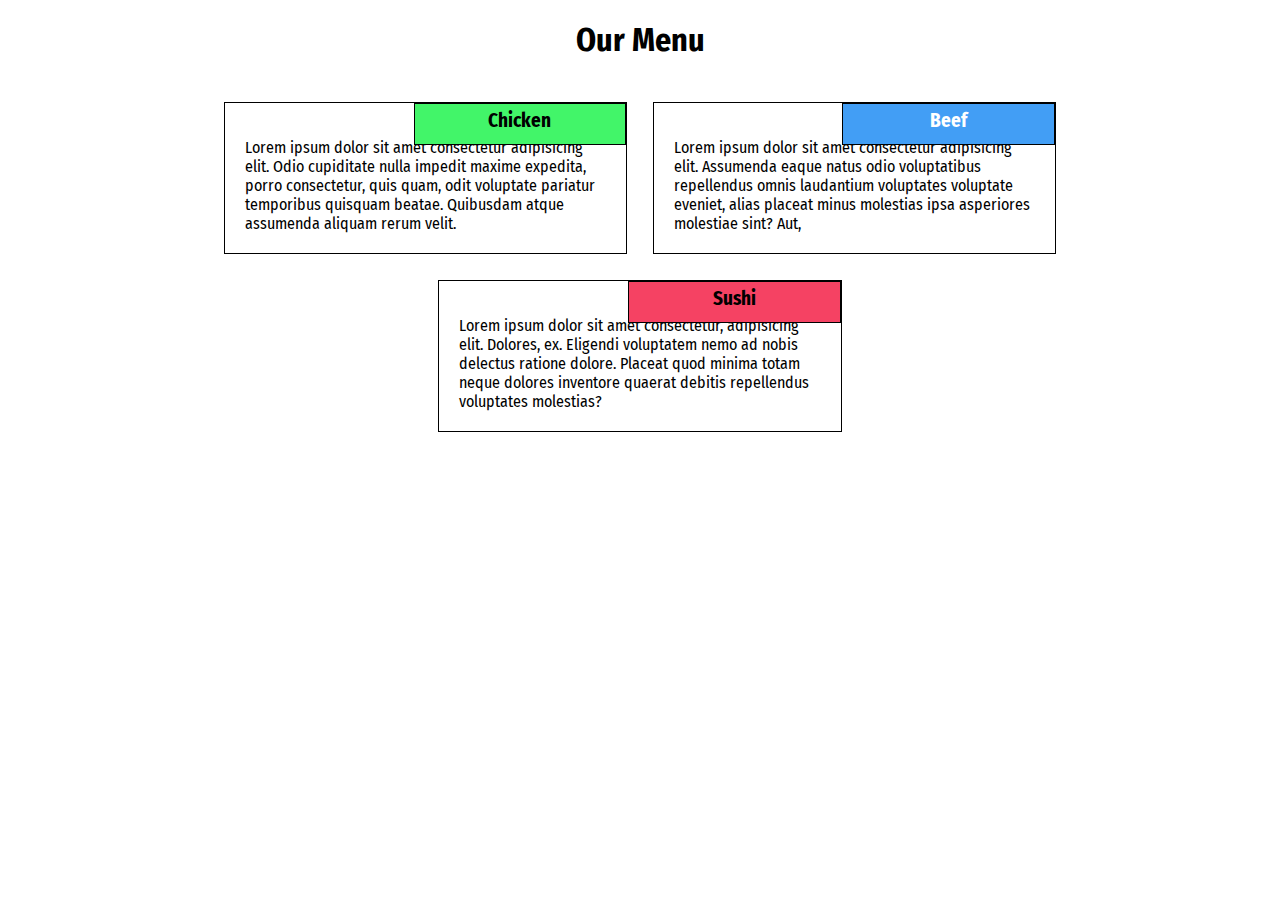
<file: index.html>
<!DOCTYPE html>
<html lang="en">
<head>
    <meta charset="UTF-8">
    <meta name="viewport" content="width=device-width, initial-scale=1.0">
    <title>Assignement solution fof module 2</title>
    <link rel="stylesheet" href="index.css">
    <link href="https://fonts.googleapis.com/css2?family=Fira+Sans+Condensed:ital,wght@1,300&display=swap" rel="stylesheet">

</head>
<body>
    <h1>Our Menu</h1>
    <div  class="container">

        <div class="boss-1">
            <div class="head-1"> Chicken</div>
            <div class="cont-1">Lorem ipsum dolor sit amet consectetur adipisicing elit. Odio cupiditate nulla impedit maxime expedita, porro consectetur, quis quam, odit voluptate pariatur temporibus quisquam beatae. Quibusdam atque assumenda aliquam rerum velit.</div>
        </div>

        <div class="boss-2">
            <div class="head-2"> Beef</div>
            <div class="cont-2" > Lorem ipsum dolor sit amet consectetur adipisicing elit. Assumenda eaque natus odio voluptatibus repellendus omnis laudantium voluptates voluptate eveniet, alias placeat minus molestias ipsa asperiores molestiae sint? Aut,</div>
        </div>

        <div class="boss-3">
            <div class="head-3"> Sushi</div>
            <div class="cont-3"> Lorem ipsum dolor sit amet consectetur, adipisicing elit. Dolores, ex. Eligendi voluptatem nemo ad nobis delectus ratione dolore. Placeat quod minima totam neque dolores inventore quaerat debitis repellendus voluptates molestias?</div>
        </div>

    </div>
</body>
</html>
</file>
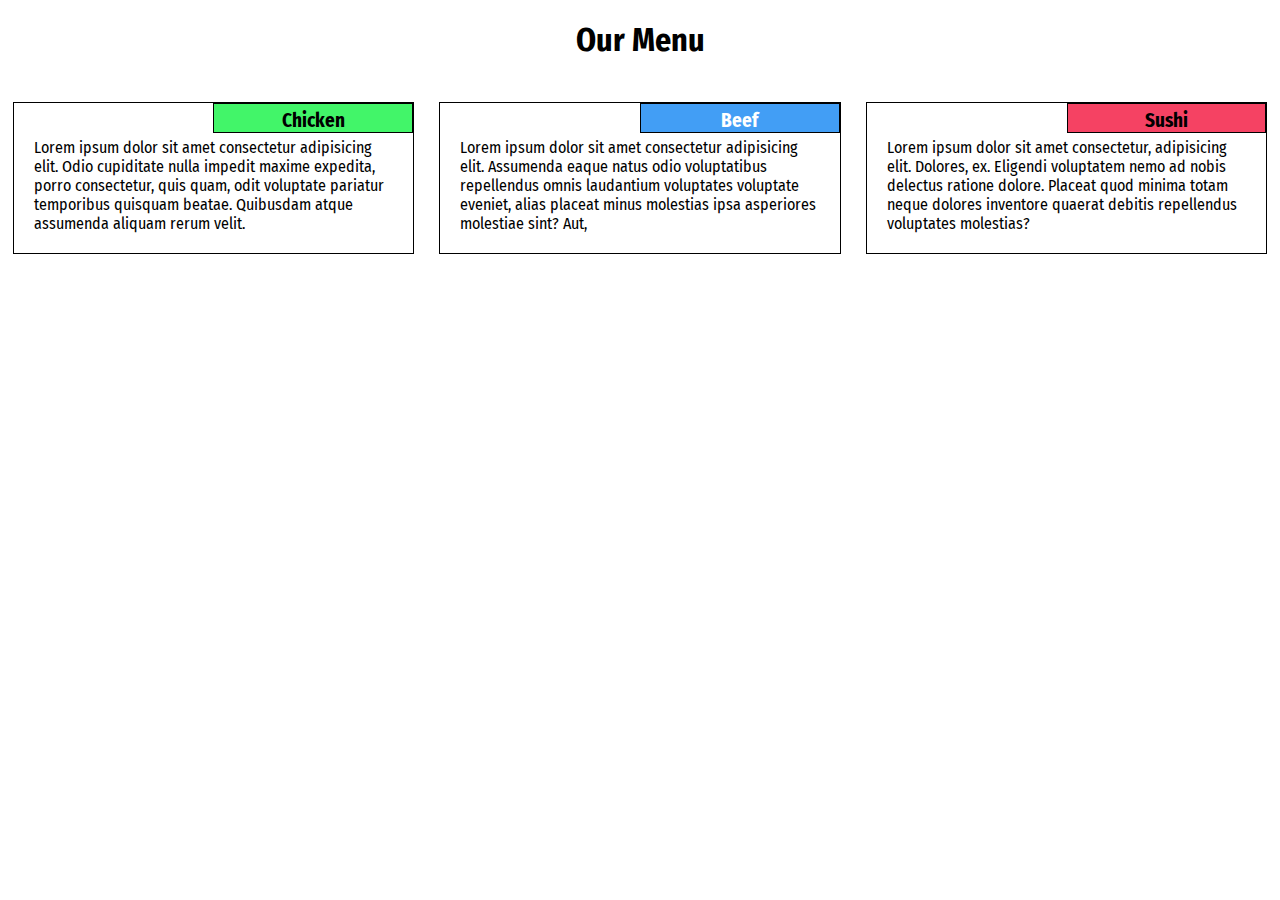
<file: module-2-solution/index.html>
<!DOCTYPE html>
<html lang="en">
<head>
    <meta charset="UTF-8">
    <meta name="viewport" content="width=device-width, initial-scale=1.0">
    <title>Assignement solution fof module 2</title>
    <link rel="stylesheet" href="index.css">
    <link href="https://fonts.googleapis.com/css2?family=Fira+Sans+Condensed:ital,wght@1,300&display=swap" rel="stylesheet">

</head>
<body>
    <h1>Our Menu</h1>
    <div  class="container">

        <div class="boss-1">
            <div class="head-1"> Chicken</div>
            <div class="cont-1">Lorem ipsum dolor sit amet consectetur adipisicing elit. Odio cupiditate nulla impedit maxime expedita, porro consectetur, quis quam, odit voluptate pariatur temporibus quisquam beatae. Quibusdam atque assumenda aliquam rerum velit.</div>
        </div>

        <div class="boss-2">
            <div class="head-2"> Beef</div>
            <div class="cont-2" > Lorem ipsum dolor sit amet consectetur adipisicing elit. Assumenda eaque natus odio voluptatibus repellendus omnis laudantium voluptates voluptate eveniet, alias placeat minus molestias ipsa asperiores molestiae sint? Aut,</div>
        </div>

        <div class="boss-3">
            <div class="head-3"> Sushi</div>
            <div class="cont-3"> Lorem ipsum dolor sit amet consectetur, adipisicing elit. Dolores, ex. Eligendi voluptatem nemo ad nobis delectus ratione dolore. Placeat quod minima totam neque dolores inventore quaerat debitis repellendus voluptates molestias?</div>
        </div>

    </div>
</body>
</html>
</file>
<file: index.css>
# module-2-solution

* {
    box-sizing: border-box;
  }

body{
    margin: 0px;
    padding: 0px;
    font-family: 'Fira Sans Condensed', sans-serif;

}

h1{
    margin-bottom: 30px;
    text-align: center;
}

.container{
    display: flex;
    flex-wrap: wrap;
    justify-content: center;
    position: relative;
}

.boss-1{
    position: relative;
    margin: 1%;
    
}

.boss-2{
    position: relative;
    margin: 1%;

}

.boss-3{
    position: relative;
    margin: 1%;

}

.head-1{
    text-align: center;
    width: 50%;
    height: 30px;
    position: absolute;
    top:0px;
    right: 0px;
    padding: 5px;
    float: right;
    background: #42f569;
    border: solid 1px;
    font-size: 1.2em;
    font-weight: bold;
    border: solid 1px black;


}

.head-2{
    text-align:center ;
    color: white;
    width: 50%;
    height: 30px;
    position: absolute;
    top:0px;
    right: 0px;
    padding: 5px;
    float: right;
    background: #429ef5;
    font-size: 1.2em;
    font-weight: bold;
    border: solid 1px black;

}

.head-3{
    text-align: center;
    width: 50%;
    height: 30px;
    position: absolute;
    top:0px;
    right: 0px;
    padding: 5px;
    float: right;
    background: #f54263;
    border: solid 1px;
    font-size: 1.2em;
    font-weight: bold;
    border: solid 1px black;

}

.cont-1{
    padding: 25px 10px 10px 10px;
    margin: 10px;
}

.cont-2{
    padding: 25px 10px 10px 10px;
    margin: 10px;
}

.cont-3{
    padding: 25px 10px 10px 10px;
    margin: 10px;
}

@media (min-width: 992px) {
    .boss-1, .boss-2, .boss-3 {
        float: left; border: 1px solid black;}
    .boss-1 {
        width: 31.33%
    }
    .boss-2 {
        width: 31.33%
    }
    .boss-3 {
        width: 31.33%
    }
}

@media (min-width: 768px) and (max-width: 991px){
    .boss-1, .boss-2, .boss-3 {
        float: left; border: 1px solid black;
    }
    .boss-1 { 
        width: 48%
    }
    .boss-2 {
        width: 48%
    }
    .boss-3 {
        width: 98%
    }
}
@media (max-width: 767px){
    .boss-1, .boss-2, .boss-3 {
        float: left; border: 1px solid black;}
    .boss-1 {
        width: 100%
    }
    .boss-2 {
        width: 100%
    }
    .boss-3 {
        width: 100%
    }
}
</file>
<file: module-2-solution/index.css>
* {
    box-sizing: border-box;
  }

body{
    margin: 0px;
    padding: 0px;
    font-family: 'Fira Sans Condensed', sans-serif;

}

h1{
    margin-bottom: 30px;
    text-align: center;
}

.container{
    display: flex;
    flex-wrap: wrap;
    justify-content: center;
    position: relative;
}

.boss-1{
    position: relative;
    margin: 1%;
    
}

.boss-2{
    position: relative;
    margin: 1%;

}

.boss-3{
    position: relative;
    margin: 1%;

}

.head-1{
    text-align: center;
    width: 50%;
    height: 30px;
    position: absolute;
    top:0px;
    right: 0px;
    padding: 5px;
    float: right;
    background: #42f569;
    border: solid 1px;
    font-size: 1.2em;
    font-weight: bold;
    border: solid 1px black;


}

.head-2{
    text-align:center ;
    color: white;
    width: 50%;
    height: 30px;
    position: absolute;
    top:0px;
    right: 0px;
    padding: 5px;
    float: right;
    background: #429ef5;
    font-size: 1.2em;
    font-weight: bold;
    border: solid 1px black;

}

.head-3{
    text-align: center;
    width: 50%;
    height: 30px;
    position: absolute;
    top:0px;
    right: 0px;
    padding: 5px;
    float: right;
    background: #f54263;
    border: solid 1px;
    font-size: 1.2em;
    font-weight: bold;
    border: solid 1px black;

}

.cont-1{
    padding: 25px 10px 10px 10px;
    margin: 10px;
}

.cont-2{
    padding: 25px 10px 10px 10px;
    margin: 10px;
}

.cont-3{
    padding: 25px 10px 10px 10px;
    margin: 10px;
}

@media (min-width: 992px) {
    .boss-1, .boss-2, .boss-3 {
        float: left; border: 1px solid black;}
    .boss-1 {
        width: 31.33%
    }
    .boss-2 {
        width: 31.33%
    }
    .boss-3 {
        width: 31.33%
    }
}

@media (min-width: 768px) and (max-width: 991px){
    .boss-1, .boss-2, .boss-3 {
        float: left; border: 1px solid black;
    }
    .boss-1 { 
        width: 48%
    }
    .boss-2 {
        width: 48%
    }
    .boss-3 {
        width: 98%
    }
}
@media (max-width: 767px){
    .boss-1, .boss-2, .boss-3 {
        float: left; border: 1px solid black;}
    .boss-1 {
        width: 100%
    }
    .boss-2 {
        width: 100%
    }
    .boss-3 {
        width: 100%
    }
}
</file>
